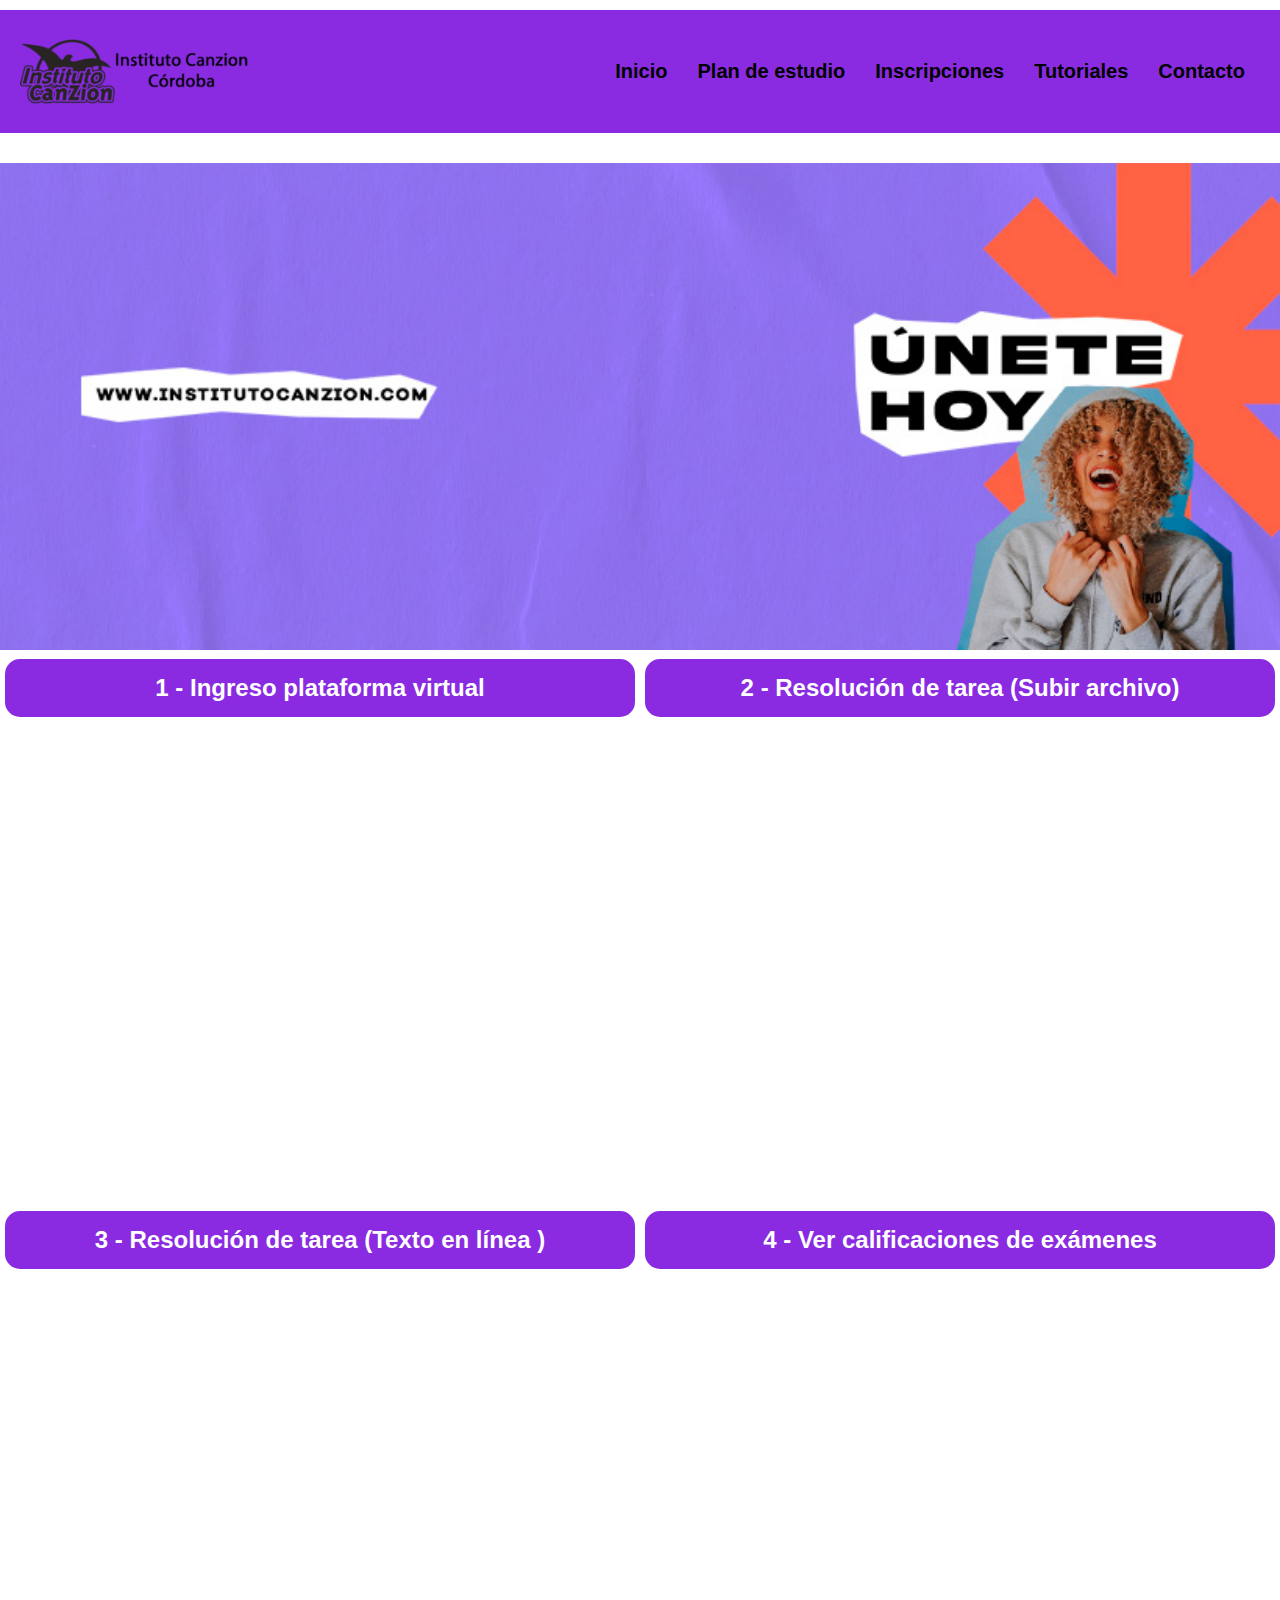
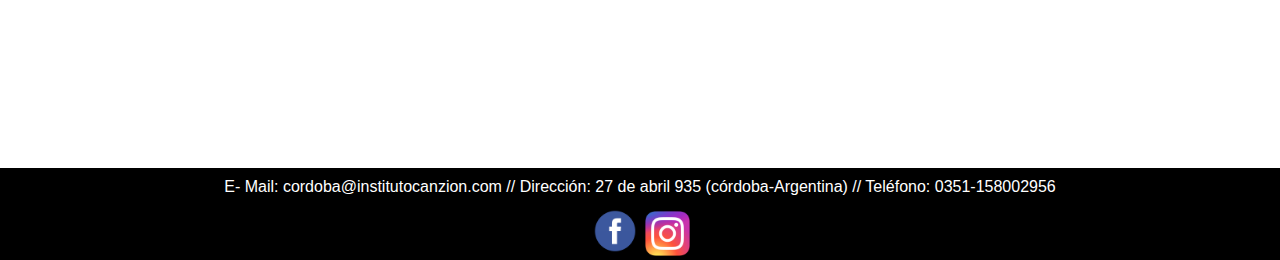
<file: paginas/tutoriales.html>
<!DOCTYPE html>
<html lang="en">
<head>
    <meta charset="UTF-8">
    <meta http-equiv="X-UA-Compatible" content="IE=edge">
    <meta name="viewport" content="width=device-width, initial-scale=1.0">
    <link rel="stylesheet" href="../css/style.css">
    <title>Tutoriales</title>
</head>
<body>
    <div class="grid-containert">
        <header class="headert">
            <img src="../imagenes/Logo-canzion_-1-300x100.png" alt="">
            <nav>
                <ul>
                    <li><a href="../index.html">Inicio</a></li>
                <li><a href="./paginas/planEstudio.html">Plan de estudio</a></li>
                <li><a href="./paginas/inscripciones.html">Inscripciones</a></li>
                <li><a href="./paginas/tutoriales.html">Tutoriales</a></li>
                <li><a href="./paginas/contacto.html">Contacto</a></li>
                </ul>
            </nav>
        </header>
        <div class="flayert">
            <img src="../imagenes/Portadafacebook.jpg" alt="">
        </div>
        <div class="video1">
            <h2>1 - Ingreso plataforma virtual</h2>
                <iframe width="530" height="298" src="https://www.youtube.com/embed/4JJQ-5iNMFc"
                    title="Video Explicativo Aula virtual 2021 A" frameborder="0"
                    allow="accelerometer; autoplay; clipboard-write; encrypted-media; gyroscope; picture-in-picture"
                    allowfullscreen></iframe>
        </div>
        <div class="video2">
            <h2>2 - Resolución de tarea (Subir archivo)</h2>
                <iframe width="530" height="298" src="https://www.youtube.com/embed/Nn78_N31HFc"
                    title="Tutorial Subir Archivo" frameborder="0"
                    allow="accelerometer; autoplay; clipboard-write; encrypted-media; gyroscope; picture-in-picture"
                    allowfullscreen></iframe>
        </div>
        <div class="video3">
            <h2>3 - Resolución de tarea (Texto en línea )</h2>
                <iframe width="530" height="298" src="https://www.youtube.com/embed/0u1kUnCTpVE"
                    title="Tutorial Tarea Texto en línea" frameborder="0"
                    allow="accelerometer; autoplay; clipboard-write; encrypted-media; gyroscope; picture-in-picture"
                    allowfullscreen></iframe>
        </div>
        <div class="video4">
            <h2>4 - Ver calificaciones de exámenes</h2>
                <iframe width="530" height="298" src="https://www.youtube.com/embed/SvY3KtIayao"
                    title="Tutorial ver calificaciones" frameborder="0"
                    allow="accelerometer; autoplay; clipboard-write; encrypted-media; gyroscope; picture-in-picture"
                    allowfullscreen></iframe>
        </div>
        <footer class="footert">
            <p> E- Mail: cordoba@institutocanzion.com // Dirección: 27 de abril 935 (córdoba-Argentina) // Teléfono:
                0351-158002956</p>
            <a href="https://www.facebook.com/estudiantes.cordoba.5" target="_blank"><img src="/imagenes/logo face.png"
                    alt="" width="50" height="50"></a>
            <a href="https://www.instagram.com/iczcordoba/" target="_blank"><img src="/imagenes/Logo instagram.png" alt=""
                    width="45" height="45"></a>
        </footer>
      </div>
    
</body>
</html>
</file>
<file: css/style.css>
* {
    margin: 0;
    padding: 0;
    font-family: sans-serif;

}

.grid-container {
    display: grid;
    grid-template-columns: 25vw 25vw 25vw 25vw;
    grid-template-rows: auto auto 1fr 1fr auto auto;
    gap: 0px 0px;
    grid-auto-flow: row;
    grid-template-areas:
        "header header header header"
        "flayer flayer flayer flayer"
        "video video video video"
        "musichelp musichelp musichelp musichelp"
        "pagos pagos pagos pagos"
        "footer footer footer footer";
}

.header {
    grid-area: header;
   
    display: flex;
    align-items: center;
    justify-content: space-between;
    padding: 20px;
    margin-top: 10px;
    margin-bottom: 10px;
    background-image: linear-gradient(to left,rgb(97, 226, 37),blueviolet);

}

.header img {
    width: 250px;
    height: auto;
    margin: 10;
    animation-duration: 3s;
    animation-name: logo;
    animation-iteration-count:initial;
   
}

.header ul {
    display: flex;
    list-style: none;
}

.header li {
    padding: 15px;
    font-size: 20px;
    font-weight: bold;

}

.header a {
    text-decoration: none;
    color: black;
}

.flayer {
    grid-area: flayer;
    display: flex;
    margin-top: 5px;
    align-items: flex-start;
    justify-content: space-around;
}

.flayer img {
    display: flex;
    width: 100%;
    height: auto;
}

.flayer H2 {
    display: flex;
    position: absolute;
    justify-content: center;
    padding: 10%;

    text-align: center;
    font-size: 40px;
    color: white;
}

.flayer button {
    display: flex;
    position: absolute;
    padding: 20px 55px 20px 55px;
    margin-top: 20%;
    background-color: transparent;
    border: 3px solid white;
    color: aliceblue;
    font-size: 14px;
    transform: translate(0px, 30px);

}


.video {
    grid-area: video;
    padding: 15px;
    margin-top: 10px;
    text-align: center;
    background-color: blueviolet;
}

.video h2 {
    font-size: 40px;
    color: white;
    padding: 15px;
}

.video p {
    text-align: justify;
    margin: 15px 150px 15px 150px;
    font-size: 20px;
    color: white;
}


.video button {
    padding: 20px 55px 20px 55px;
    background-color: transparent;
    border: 3px solid white;
    color: aliceblue;
    font-size: 14px;
}

.musichelp {
    grid-area: musichelp;
    display: flex;
    background-color: blueviolet;
    margin-top: 10px;
    padding: 15px;
}

.help h2 {
    margin-top: 35px;
    text-align: center;
    font-size: 40px;
    color: white;
    padding: 15px;
}

.help p {
    text-align: justify;
    margin: 15px 150px 15px 150px;
    font-size: 20px;
    color: white;
}

.musichelp img {
    width: auto;
    height: 800px;
}

.pagos {
    grid-area: pagos;
    margin-top: 10px;
    background-color: blueviolet;
    text-align: center;
}

.pagos h2 {
    margin-top: 35px;
    text-align: center;
    font-size: 40px;
    color: white;
    padding: 15px;
}

.pagos button {
    padding: 20px 55px 20px 55px;
    margin-top: 20px;
    background-color: transparent;
    border: 3px solid white;
    color: aliceblue;
    font-size: 14px;
}

.tarjetas {
    margin-top: 20px;
    padding: 20px;
}

.tarjetas img {
    padding: 15px;
}

.footer {
    grid-area: footer;
    text-align: center;
    background-color: black;
    margin-top: 10px;
}

.footer p {
    padding: 10px;
    color: white;
    font-size: 16px;
    font-weight: 500;
}

/* pagina tutoriales */
.grid-containert {
    display: grid;
    grid-template-columns: 50vw 50vw;
    grid-template-rows: auto auto auto auto auto;
    gap: 0px 0px;
    grid-auto-flow: row;
    grid-template-areas:
        "headert headert"
        "flayert flayert"
        "video1 video2"
        "video3 video4"
        "footert footert";
}

.headert {
    grid-area: headert;
    background-color: blueviolet;
    display: flex;
    align-items: center;
    justify-content: space-between;
    padding: 20px;
    margin-top: 10px;
    margin-bottom: 10px;
}

.headert img {
    width: 250px;
    height: auto;
    margin: 10;
}

.headert ul {
    display: flex;
    list-style: none;
}

.headert li {
    padding: 15px;
    font-size: 20px;
    font-weight: bold;
    color: black;
}

.headert a {
    text-decoration: none;
    color: black;
}

.flayert {
    grid-area: flayert;
    margin-top: 10px;
}

.flayert img {
    margin-top: 10px;
    width: 100%;
    height: auto;
}


.video1 {
    grid-area: video1;
    text-align: center;

}

.video1 h2 {
    margin: 5px;
    padding: 15px;
    background-color: blueviolet;
    border-radius: 15px;
    color: white;
}

iframe {
    padding: 15px;
    width: 90%;
    height: 450px;
}

.video2 {
    grid-area: video2;
    text-align: center;
}

.video2 h2 {
    margin: 5px;
    padding: 15px;
    background-color: blueviolet;
    border-radius: 15px;
    color: white;
}

.video3 {
    grid-area: video3;
    text-align: center;
}

.video3 h2 {
    margin: 5px;
    padding: 15px;
    background-color: blueviolet;
    border-radius: 15px;
    color: white;
}

.video4 {
    grid-area: video4;
    text-align: center;
}

.video4 h2 {
    margin: 5px;
    padding: 15px;
    background-color: blueviolet;
    border-radius: 15px;
    color: white;
}

.footert {
    grid-area: footert;
    text-align: center;
    background-color: black;
    margin-top: 10px;

}

.footert p {
    padding: 10px;
    color: white;
    font-size: 16px;
    font-weight: 500;
}
/* animaciones */

@keyframes logo{
    0%{
        opacity: 0;
    }
    25%{
        rotate: 10deg;
    }
    100%{
        opacity: 1;
    }
}


/* responsive */
@media (max-width:920px) {
    * {
        font-size: 12px;
    }

    .grid-container {
        grid-template-rows: auto auto auto auto auto auto;
    }

    .header img {
        width: 150px;
    }

    .flayer H2 {
        font-size: 18px;
    }

    .flayer button {
        padding: 10px 20px 10px 20px;
        margin-top: 25%;
        background-color: transparent;
        border: 1px solid white;

        font-size: 10px;

    }

    .video h2 {
        font-size: 18px;
        padding: 15px;
    }

    .video p {
        font-size: 12px;
        margin: 8px 80px 8px 80px;
    }

    .video button {
        padding: 10px 20px 10px 20px;
        border: 1px solid white;
        font-size: 10px;
    }

    .help h2 {
        margin-top: 10px;
        font-size: 18px;
    }

    .help p {
        text-align: justify;
        margin: 8px 50px 8px 50px;
        font-size: 12px;
    }

    .musichelp img {
        width: auto;
        height: 300px;
    }

    .pagos h2 {
        margin-top: 10px;
        font-size: 18px;


    }

    .pagos button {
        padding: 10px 20px 10px 20px;
        border: 1px solid white;
        font-size: 10px;
    }

    .tarjetas img {
        width: 45px;
        height: auto;
    }

    .footer p {

        font-size: 12px;
        font-weight: 500;
    }

    .footer img {
        width: 30px;
        height: auto;
    }

    .headert img {
        width: 150px;
    }

    .video1 h2 {
        margin: 5px;
        padding: 8px;

    }

    iframe {
        padding: 15px;
        width: 85%;
        height: 200px;
    }

    .video2 h2 {
        margin: 5px;
        padding: 8px;
    }

    .video3 h2 {
        margin: 5px;
        padding: 8px;
    }

    .video4 h2 {
        margin: 5px;
        padding: 8px;
    }

    .footert p {

        font-size: 12px;
        font-weight: 500;
    }

    .footert img {
        width: 30px;
        height: auto;
    }
}

@media (max-width:320px) {
    * {
        font-size: 8px;
    }

    .grid-container {
        grid-template-rows: auto auto auto auto auto auto;
    }

    .header {
        flex-direction: column;
    }
.header li{
    line-height: 0.2;
}
    .header img {
        width: 150px;
    }

    .flayer H2 {
        font-size: 10px;
        margin-top: -10px;
    }

    .flayer button {
        padding: 5px 10px 5px 10px;
        margin-top: 25%;
        font-size: 8px;

    }

    .video h2 {
        font-size: 10px;

    }

    .video p {
        font-size: 12px;
        margin: 4px 30px 4px 30px;
    }

    .video button {
        padding: 5px 10px 5px 10px;
        font-size: 8px;
    }

    .musichelp {
        flex-direction: column;
        
    }

    .help h2 {
        margin-top: 5px;
        font-size: 10px;
    }

    .help p {
        font-size: 12px;
        margin: 4px 30px 4px 30px;
        text-align: left;
    }

    .musichelp img {
        width: 280px;
        height: auto;
        margin: auto;
    }

    .pagos h2 {
        margin-top: 5px;
        font-size: 10px;


    }

    .pagos button {
        padding: 5px 10px 5px 10px;
        font-size: 8px;
    }

    .tarjetas img {
        width: 30px;
        height: auto;
        padding: 2px;
        margin: 2px;
    }

    .footer p {

        font-size: 10px;
        font-weight: 500;
    }

    .footer img {
        width: 20px;
        height: auto;
    }
    /* tutoriales */
    .grid-containert {
       
        grid-template-areas:
            "headert headert"
            "flayert flayert"
            "video1 video1"
            "video2 video2"
            "video3 video3"
            "video4 video4"
            "footert footert";
    }
.headert{
    flex-direction: column;
    margin: 2px;
}
.headert li{
    line-height: 0.2;
}
    .headert img {
        width: 150px;
        margin-top: 0px;
    }
.flayert{
    margin-top: 0px;

}
    .video1 h2 {
        margin: 5px;
        padding: 8px;

    }

    iframe {
        padding: 10px;
        width: 85%;
        height: 180px;
    }

    .video2 h2 {
        margin: 5px;
        padding: 8px;
    }

    .video3 h2 {
        margin: 5px;
        padding: 8px;
    }

    .video4 h2 {
        margin: 5px;
        padding: 8px;
    }

    .footert p {

        font-size: 10px;
        font-weight: 500;
    }

    .footert img {
        width: 30px;
        height: auto;
    }
}
</file>
